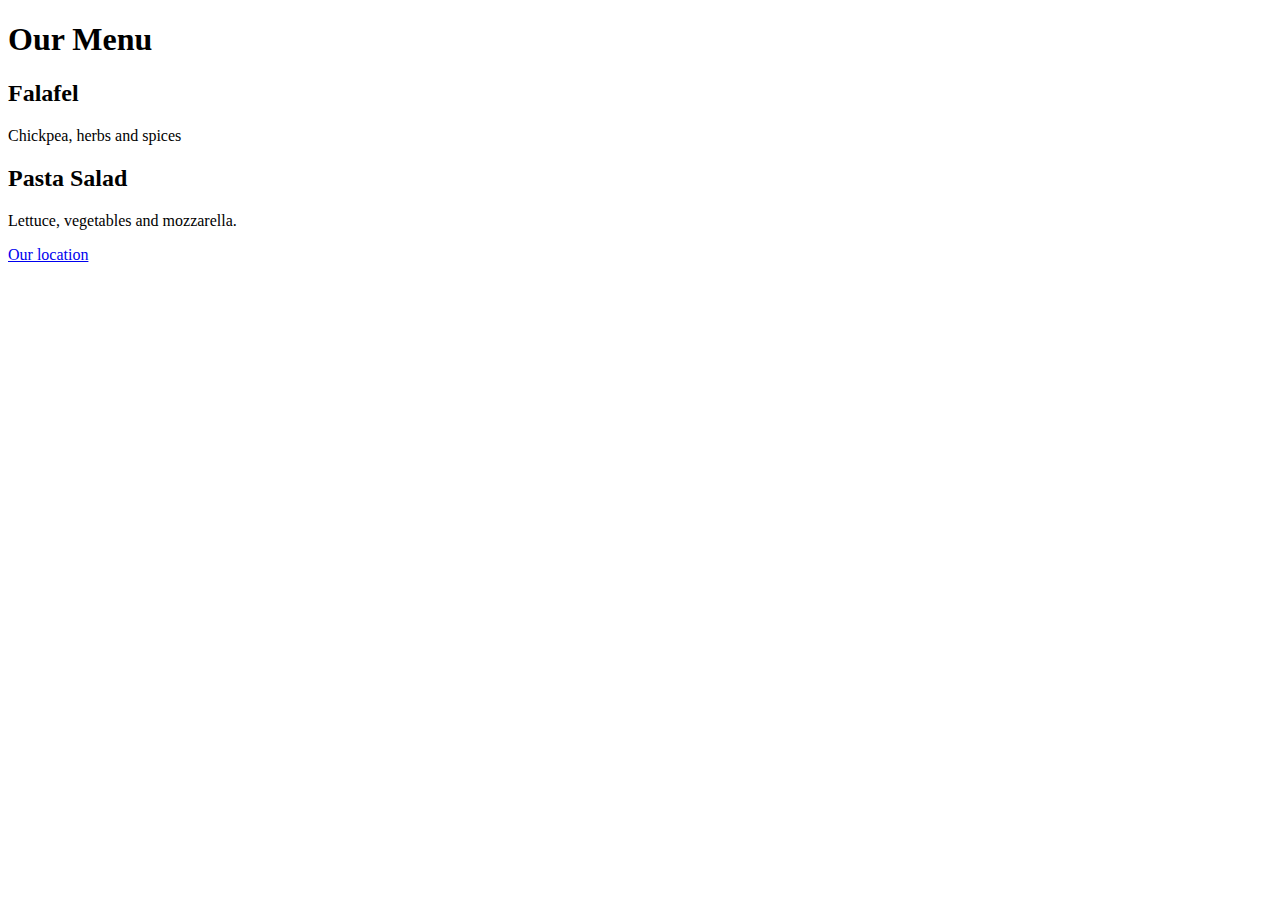
<file: index.html>
<!DOCTYPE html>
<html lang="en">
<head>
    <meta charset="UTF-8">
    <meta http-equiv="X-UA-Compatible" content="IE=edge">
    <meta name="viewport" content="width=device-width, initial-scale=1.0">
    <title>Little Lemon</title>
</head>
<body>
    <h1> Our Menu</h1>
    <h2>Falafel</h2>
    <p>Chickpea, herbs and spices</p>
    <h2>Pasta Salad</h2> 
    <p>Lettuce, vegetables and mozzarella.</p>  
    <a href="location.html">Our location</a>
</body>
</html>
</file>
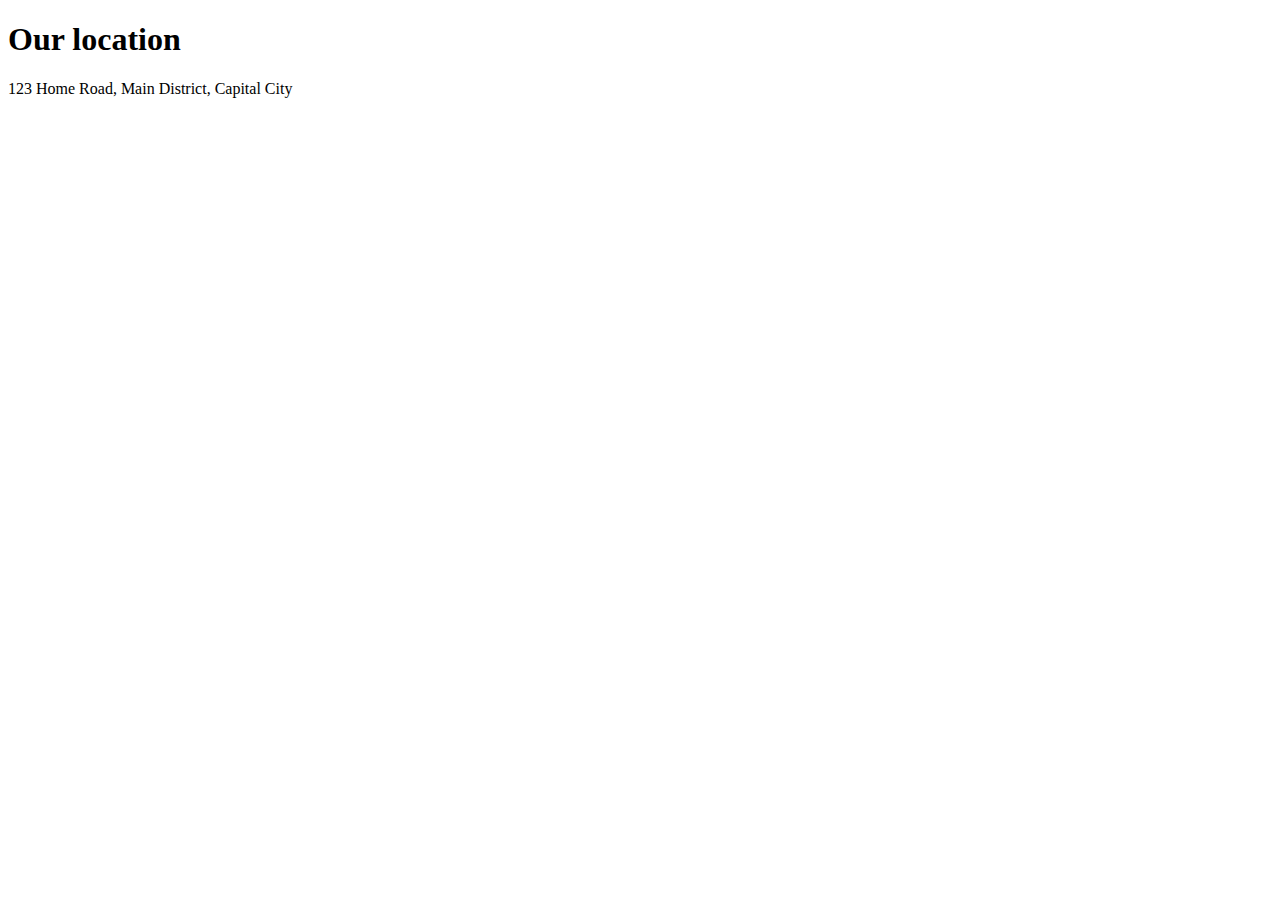
<file: location.html>
<!DOCTYPE html>
<html lang="en">
<head>
    <meta charset="UTF-8">
    <meta http-equiv="X-UA-Compatible" content="IE=edge">
    <meta name="viewport" content="width=device-width, initial-scale=1.0">
    <title>Little Lemon</title>
</head>
<body>
    <h1>Our location</h1>
    <p>123 Home Road, Main District, Capital City</p>
</body>
</html>
</file>
